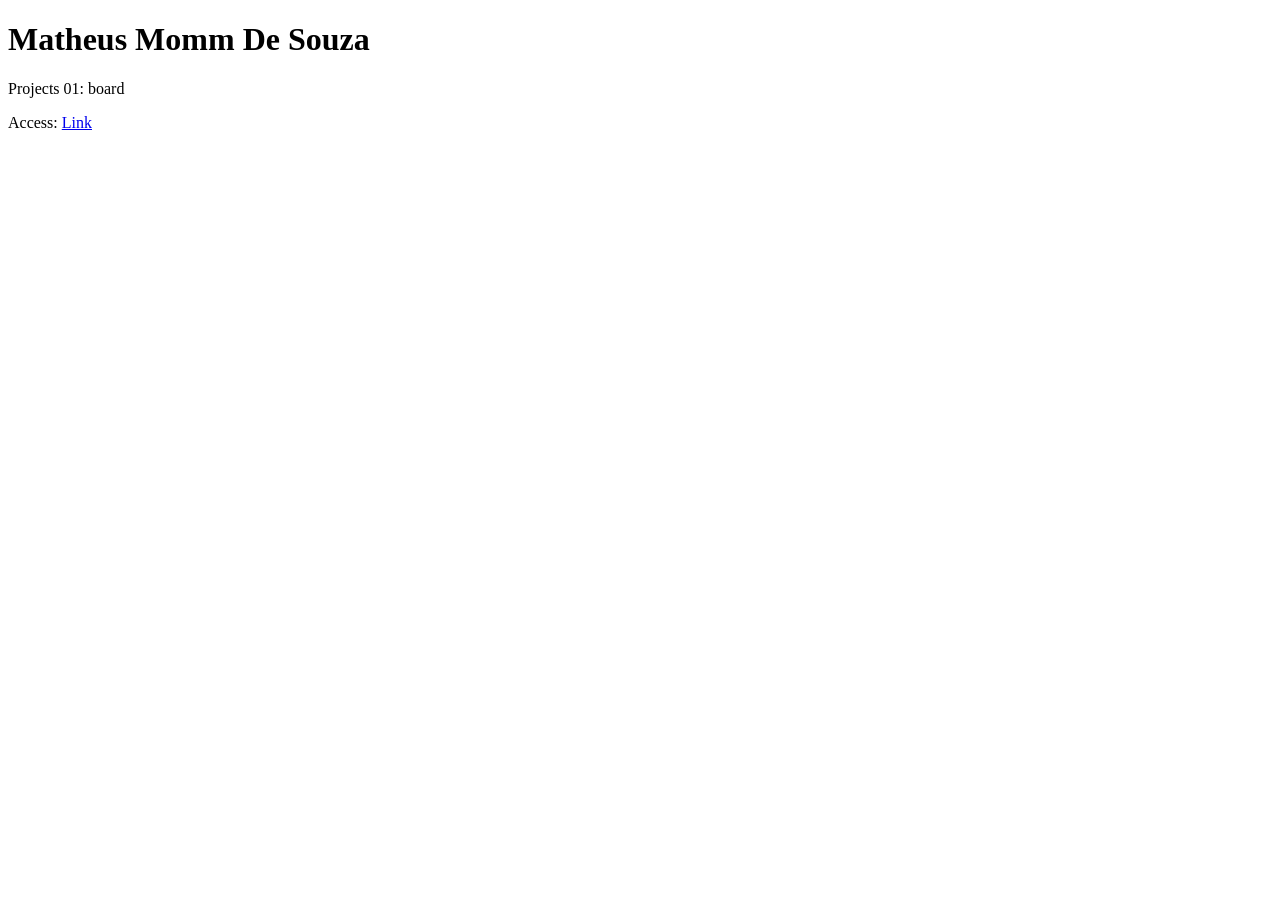
<file: index.html>
<!DOCTYPE html>
<html lang="en">
<head>
    <meta charset="UTF-8">
    <meta name="viewport" content="width=device-width, initial-scale=1.0">
    <title>Document</title>
</head>
<body>

    <h1>Matheus Momm De Souza</h1>
    <P>Projects 01: board</P>
    <p>Access: <a href="./projects/project_01/index.html">Link</a></p>

</body>
</html>
</file>
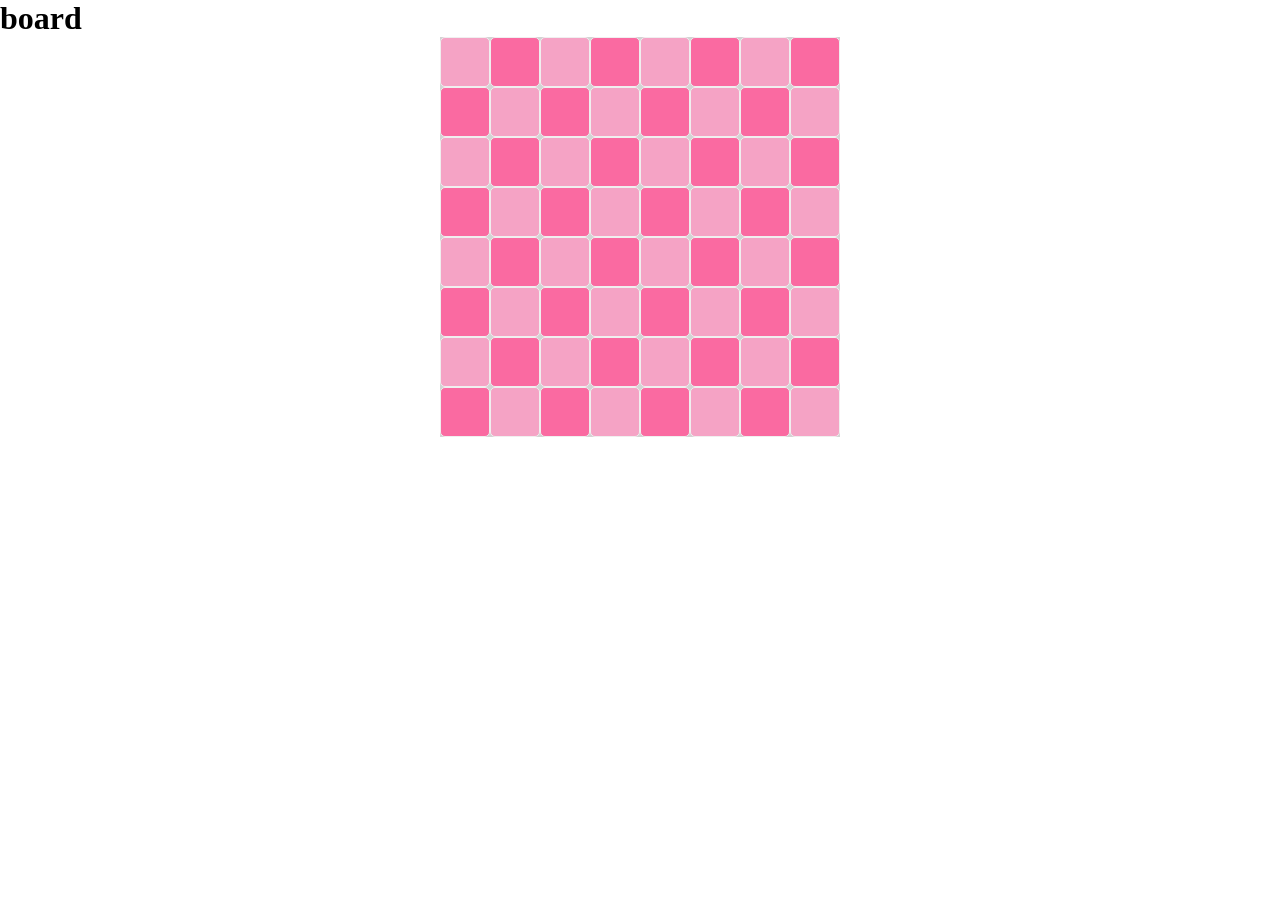
<file: projects/project_01/index.html>
<!DOCTYPE html>
<html lang="en">
<head>
    <meta charset="UTF-8">
    <meta name="viewport" content="width=device-width, initial-scale=1.0">
    <link rel="stylesheet" href="style.css">
    <title>Document</title>
</head>
<body>
    <h1>board</h1>

    <div class="board"></div>

    <script src="script.js"></script>
</body>
</html>
</file>
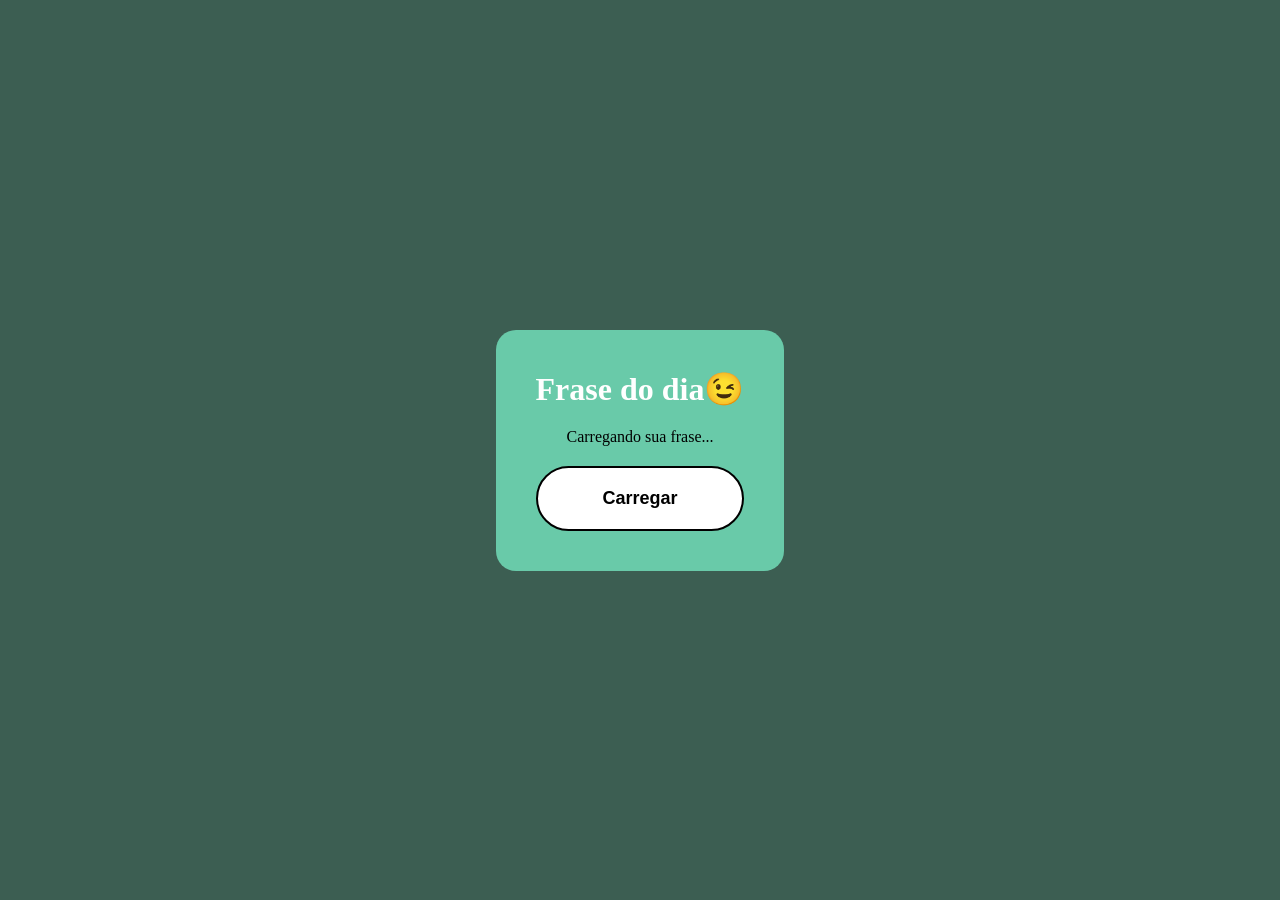
<file: projects/project_03/index.html>
<!DOCTYPE html>
<html lang="en">
<head>
    <meta charset="UTF-8">
    <meta name="viewport" content="width=device-width, initial-scale=1.0">
    <link rel="stylesheet" href="style.css">
    <title>Document</title>
</head>
<body>
    <div class="conteiner">
        <h1>Frase do dia😉</h1>

        <p class="frase">Carregando sua frase...</p>

        <button class="btnFrase">Carregar</button>
    </div>



    <script src="script.js"></script>
</body>
</html>
</file>
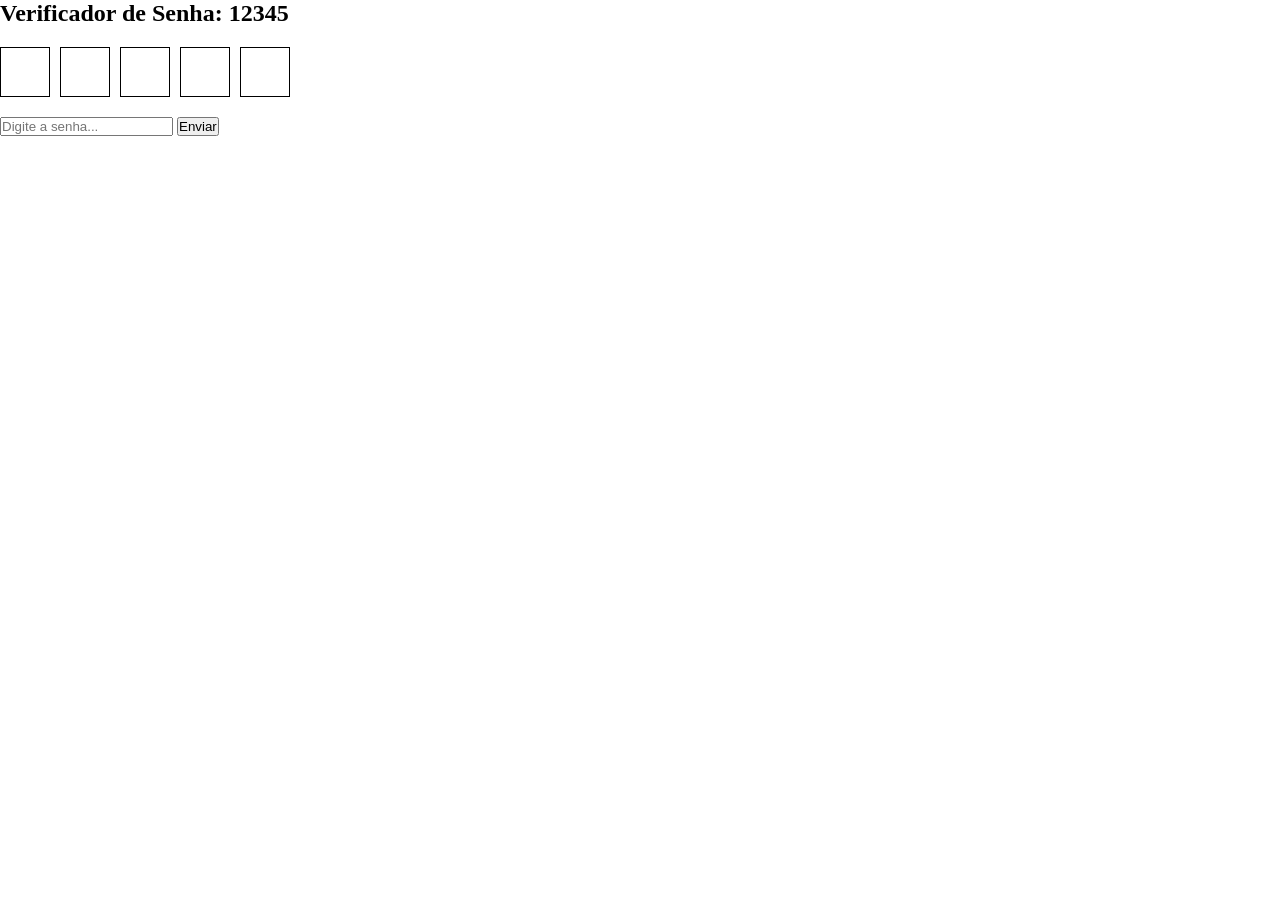
<file: projects/project_04/index.html>
<!DOCTYPE html>
<html lang="en">
<head>
    <meta charset="UTF-8">
    <meta name="viewport" content="width=device-width, initial-scale=1.0">
    <link rel="stylesheet" href="style.css">
    <title>Document</title>
</head>
<body>

    <h2>Verificador de Senha: 12345</h2>

    <div class="senha">
        <div class="digito"></div>
        <div class="digito"></div>
        <div class="digito"></div>
        <div class="digito"></div>
        <div class="digito"></div>
    </div>

    <input class="inputSenha" type="text" placeholder="Digite a senha..." maxlength="5">

    <button class="btnEnviar">Enviar</button>

    <script src="script.js"></script>
</body>
</html>
</file>
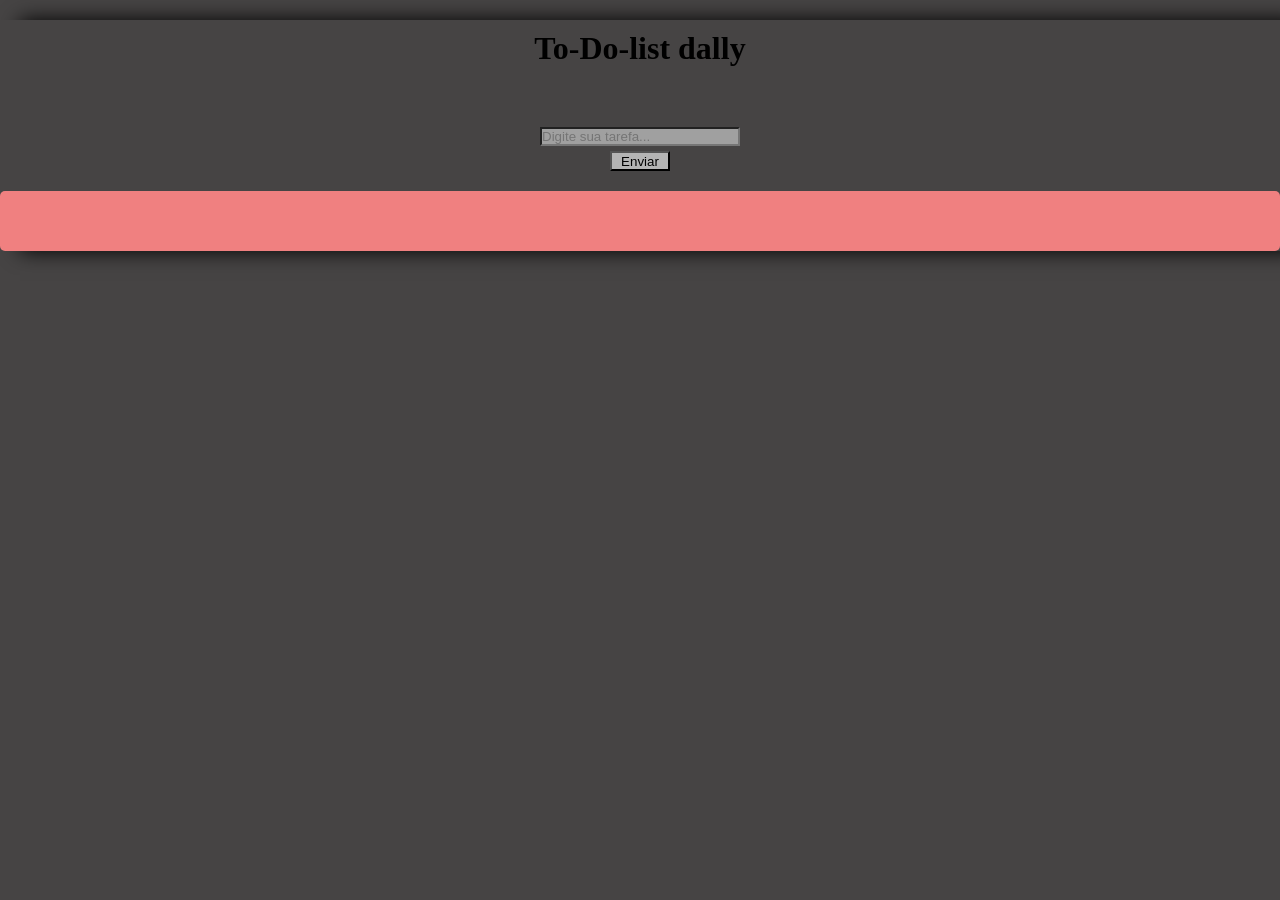
<file: projects/project_06/index.html>
<!DOCTYPE html>
<html lang="en">
<head>
    <meta charset="UTF-8">
    <meta name="viewport" content="width=device-width, initial-scale=1.0">
    <link rel="stylesheet" href="style.css">
    <title>to-do-list</title>
</head>
<body>


    <h1>To-Do-list dally</h1>

    <div class="display">

    <input type="text" class="inputText" placeholder="Digite sua tarefa...">

    <button class="btnEnviar">Enviar</button>
    </div>

    <div class="displayLista">
    <ul class="lista"></ul>
    </div>


    <script src="script.js"></script>

</body>
</html>
</file>
<file: projects/project_01/style.css>
*{
    padding: 0;
    margin: 0;
    box-sizing: border-box;
}

.board{
    width: 400px;
    margin: 0 auto;
    background-color: lightgray;
    display: flex;
    flex-wrap: wrap;

}

.square{
    width: 50px;
    height: 50px;
    background-color: rgb(250, 106, 161);
    border: 1px solid rgb(240, 239, 239);
    border-radius: 5px;
    box-shadow: 5px;
}

.light {
    background: rgb(245, 163, 197);
}
</file>
<file: projects/project_03/style.css>
* {
    margin: 0;
    padding: 0;
    box-sizing: border-box;
}

body{
    width: 100vw;
    height: 100vh;
    display: flex;
    align-items: center;
    justify-content: center;
    background-color: rgb(60, 94, 82);
}

.conteiner{
    padding: 40px;
    border-radius: 20px;
    background-color: rgba(127, 255, 212, 0.671);
    display: flex;
    flex-direction: column;
    gap: 20px;
    text-align: center;
}

.btnFrase{
    background-color: white;
    padding: 20px;
    border: 2px solid black;
    border-radius: 50px;
    cursor: pointer;
    font-size: 18px;
    font-weight: 700;
}

.btnFrase:hover {
    background-color: black;
    color: white;
}


h1{
    color: white;
    font-family: "Old English Text MT", "UnifrakturCook", "Cloister Black", serif;
}
</file>
<file: projects/project_04/style.css>
* {
    padding: 0;
    margin: 0;
    box-sizing: border-box;
}

.digito {
    width: 50px;
    height: 50px;
    border: 1px solid black;
    text-align: center;
    line-height: 50px
}

.senha{
    display: flex;
    flex-direction: row;
    gap: 10px;
    margin: 20px 0;
}

.certo {
    background-color: lightgreen;
}

.erro {
    background-color: lightcoral;
}
</file>
<file: projects/project_06/style.css>
* {
    padding: 0;
    margin: 0;
    box-sizing: border-box;
}

body {
    background-color: rgb(70, 68, 68);
    box-shadow: 20px 0px 20px;
}

.display {
    display: flex;
    text-align: center;
    justify-content: center;
    flex-direction: column;
    align-items: center;
    gap: 5px;
}

.inputText {
    margin-top: 50px;
    width: 200px;
    height: auto;
    background-color: rgb(160, 160, 160);
}

.btnEnviar {
    background-color: rgb(180, 180, 180);
    height: 20px;
    width: 60px;
}


.lista {
    display: flex;
    flex-direction: column;
    align-items: center;
    width: 500px;
    margin: 20px auto;
    gap: 15px; 
}


.displayLista {
    margin-top: 20px;
    display: flex;
    justify-content: center;
    align-items: center;
    text-align: center;
    width: 100%;
    padding: 10px;
    background-color: lightcoral; 
    border-radius: 5px; 
}

h1{
    display: center;
    text-align: center;
    margin-top: 20px;
    padding: 10px;
}
</file>
